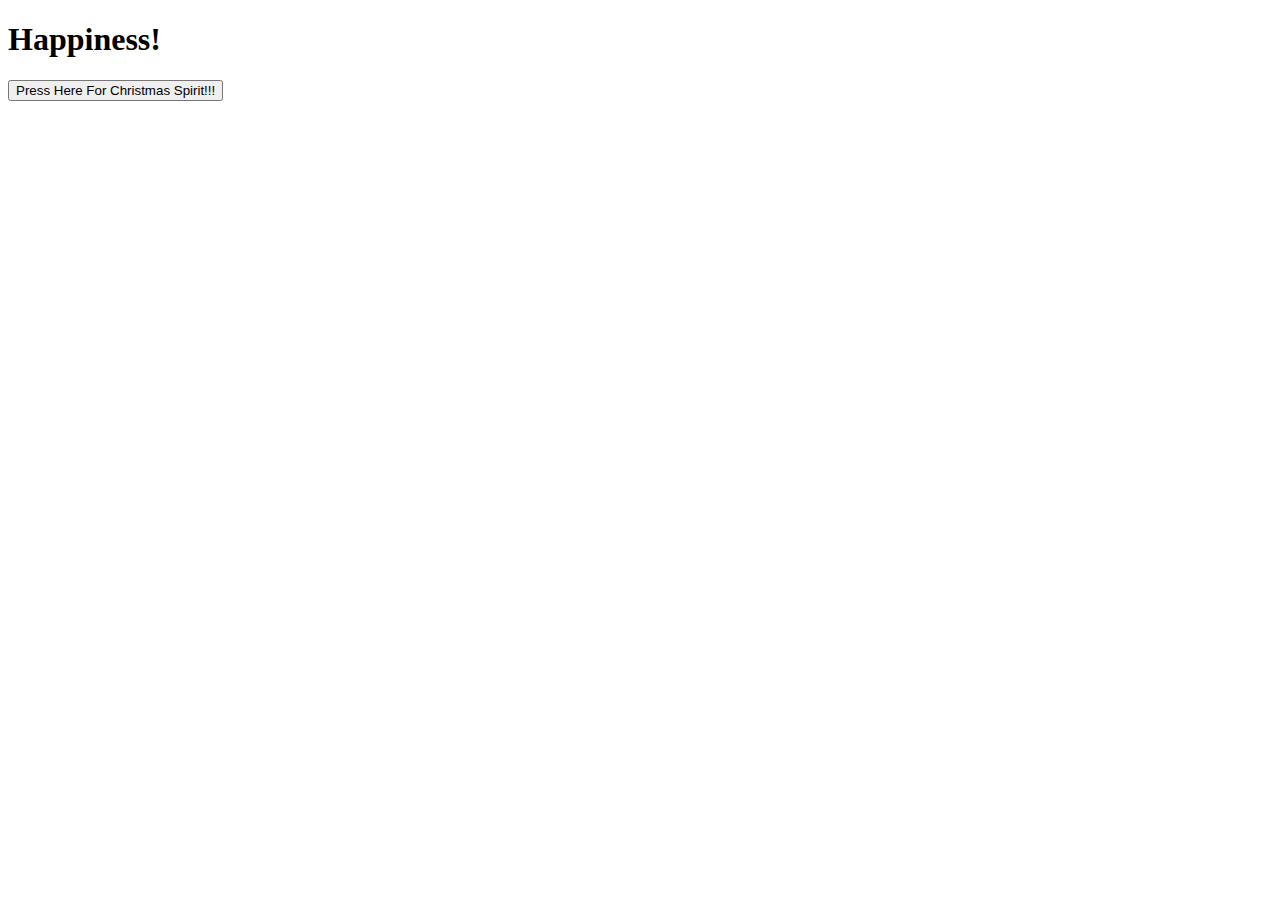
<file: magical christmas button with gif api and css animate.html>
<!DOCTYPE html>
<html lang="en">
<head>
        <link rel="stylesheet"
  href="https://cdnjs.cloudflare.com/ajax/libs/animate.css/3.5.2/animate.min.css">

  <meta charset="utf-8">
</head>
<body>
        <h1 class="animated infinite bounce">Happiness!</h1>
  <button id="Christmas-button">Press Here For Christmas Spirit!!!</button>
  <div id="images">
  </div>
  <script src="https://cdnjs.cloudflare.com/ajax/libs/jquery/3.2.1/jquery.min.js"></script>
  <script type="text/javascript">
    //when you click on the  button
   
    $("#Christmas-button").on("click", function() {
      
      // define variable for the api url
      var queryURL = "https://api.giphy.com/v1/gifs/random?api_key=dc6zaTOxFJmzC&tag=Christmas";
      // get the random  image make the ajax call to the queery URL using jQuery
      $.ajax({
        url: queryURL,
        method: "GET"
      })
      // stick the image on the screen 
        .then(function(response) {
        //
          var imageUrl = response.data.image_original_url;
          // make a variable, to get the data back from the api 
          var christmasImage = $("<img>");
          // create a new image element
          christmasImage.attr("src", imageUrl);
          
          $("#images").prepend(christmasImage);
         
        });
    });
  </script>
</body>
</html>
</file>
